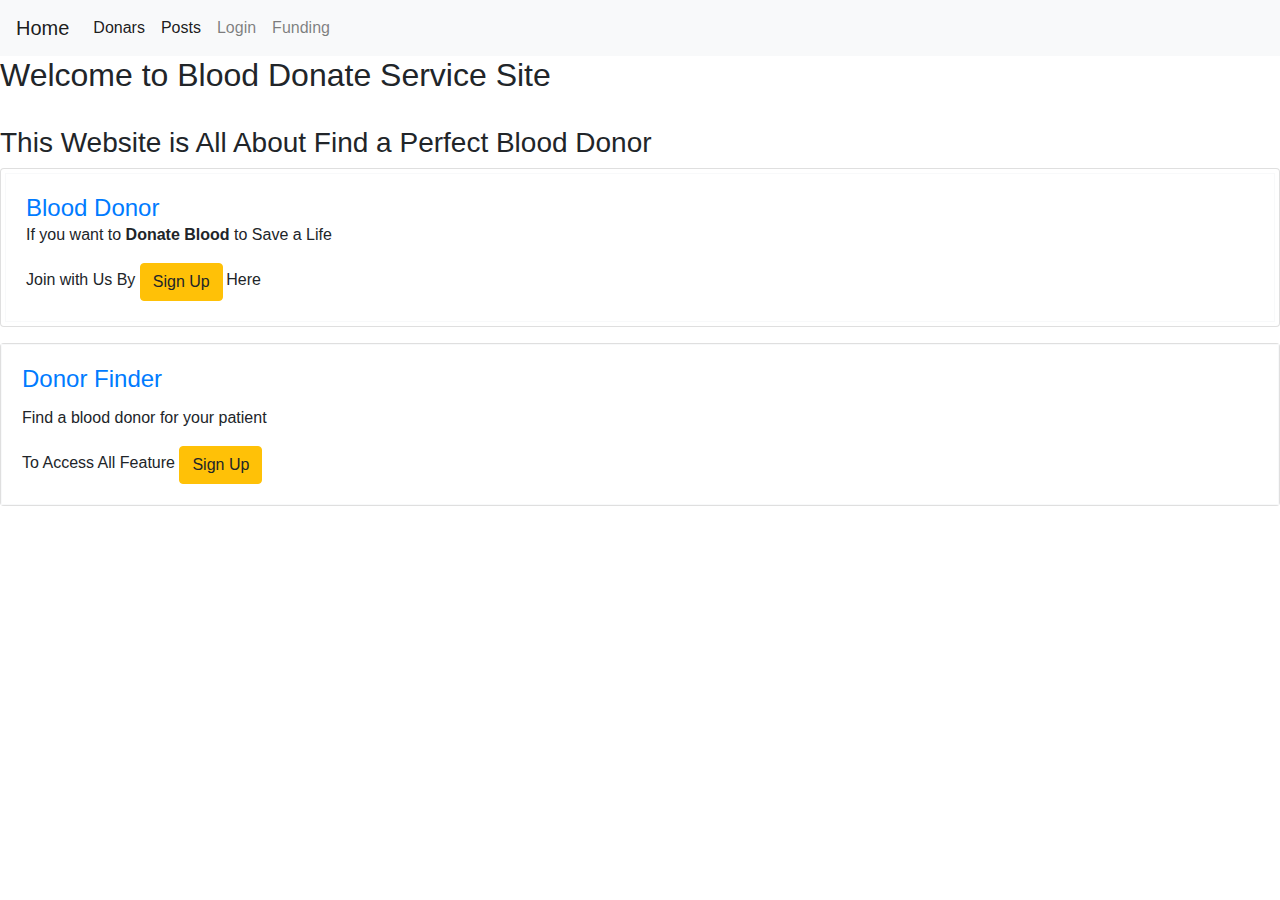
<file: BloodDonation API/Fontend/user/index.html>
<!DOCTYPE html>
<html lang="en">

<head>

    <meta charset="UTF-8">
    <meta http-equiv="X-UA-Compatible" content="IE=edge">
    <meta name="viewport" content="width=device-width, initial-scale=1.0">
    <link rel="stylesheet" href="css/bootstrap.css">
    <noscript>
        <meta http-equiv="refresh" content="0; URL=/badbrowser.html">
    </noscript>

    <title>Blood Donar Finder </title>
    <style>
        * {
            /* background-color: rgb(112, 109, 109);
            color: aliceblue; */
            /* font-size: 20px; */
        }

        input::placeholder {
            color: wheat;
        }

        div {
            /* padding: 20px; */
        }

    </style>

</head>

<body>

    <nav class="navbar navbar-expand-lg navbar-light bg-light">

    </nav>

    <div>
        <h2>Welcome to Blood Donate Service Site</h2>
        <br />
    </div>

    <h3>This Website is All About Find a Perfect Blood Donor</h3>
    <div class="card mb-3">

        <div class="card-body border border-light m-1">
            <h4 class="card-title popover-content text-primary d-inline">Blood Donor</h4>
            <p class="card-text">If you want to <strong>Donate Blood</strong> to Save a Life </p>
            <p class="card-text">Join with Us By <small class="text-muted">
                    <a class="btn btn-warning" href="/Donor/Create">Sign Up</a>
                </small> Here</p>
        </div>
    </div>
    <div class="card">
        <div class="card-body border border-light">
            <h4 class="card-title popover-content text-primary">Donor Finder</h4>
            <p class="card-text">Find a blood donor for your patient</p>
            <p class="card-text">To Access All Feature
                <small class="text-muted"><a class="btn btn-warning" href="UserRegistration.html">Sign
                        Up</a></small>
            </p>
        </div>
    </div>

    <script src="js/jquery-3.6.0.js"></script>
    <script src="js/default.js"></script>
    <script>
        ReturnToDashboardIfLogin();
    </script>
    <!-- <script src="js/userinfo.js"></script> -->
</body>

</html>
</file>
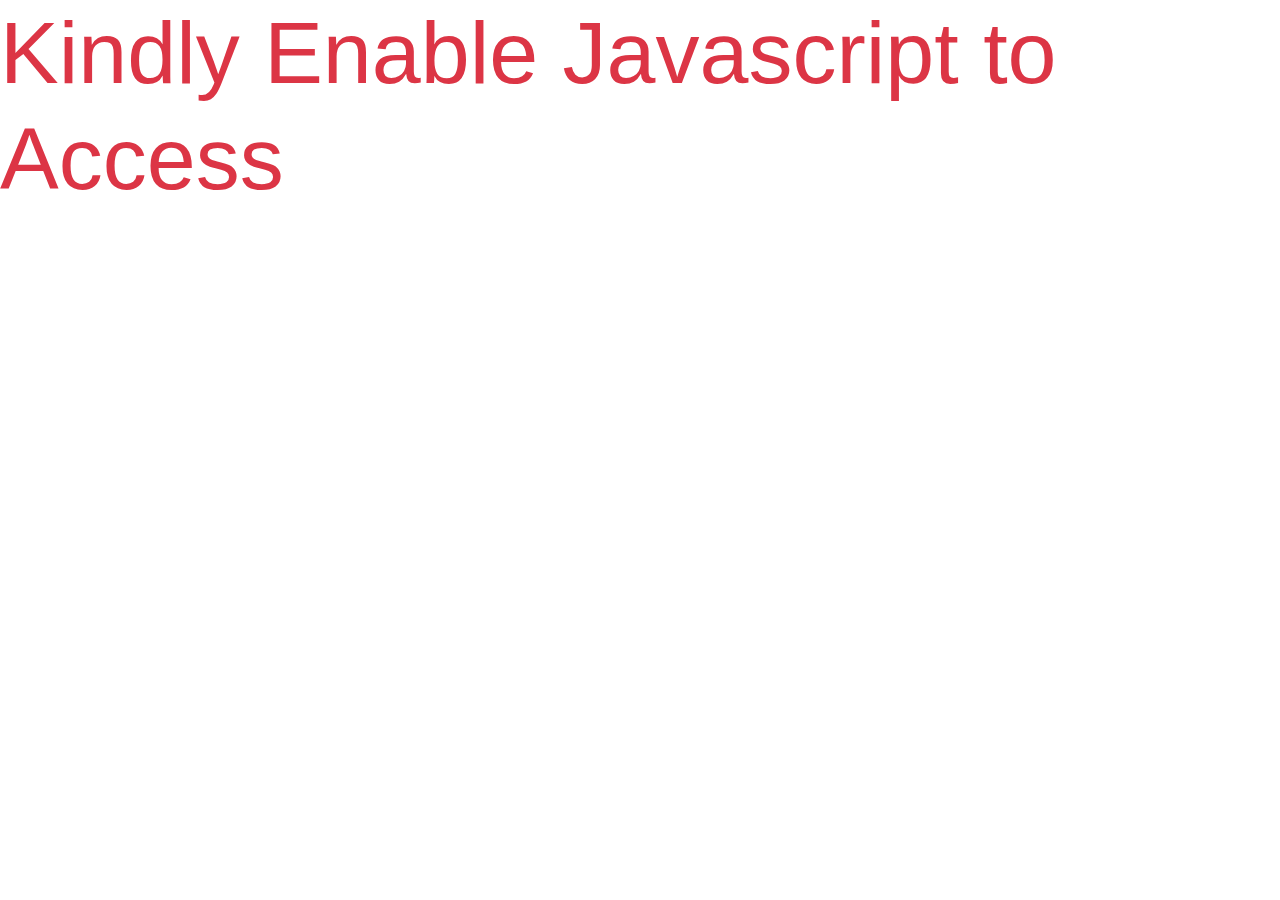
<file: BloodDonation API/Blood-Donation-Rest(Front End)/badbrowser.html>
<!DOCTYPE html>
<html lang="en">

<head>
    <meta charset="UTF-8">
    <meta http-equiv="X-UA-Compatible" content="IE=edge">
    <meta name="viewport" content="width=device-width, initial-scale=1.0">
    <title>Javascript is Blocked</title>
    <link rel="stylesheet" href="css/bootstrap.css">
</head>

<body>
    <div class="display-2 text-danger">Kindly Enable Javascript to Access</div>
</body>

</html>
</file>
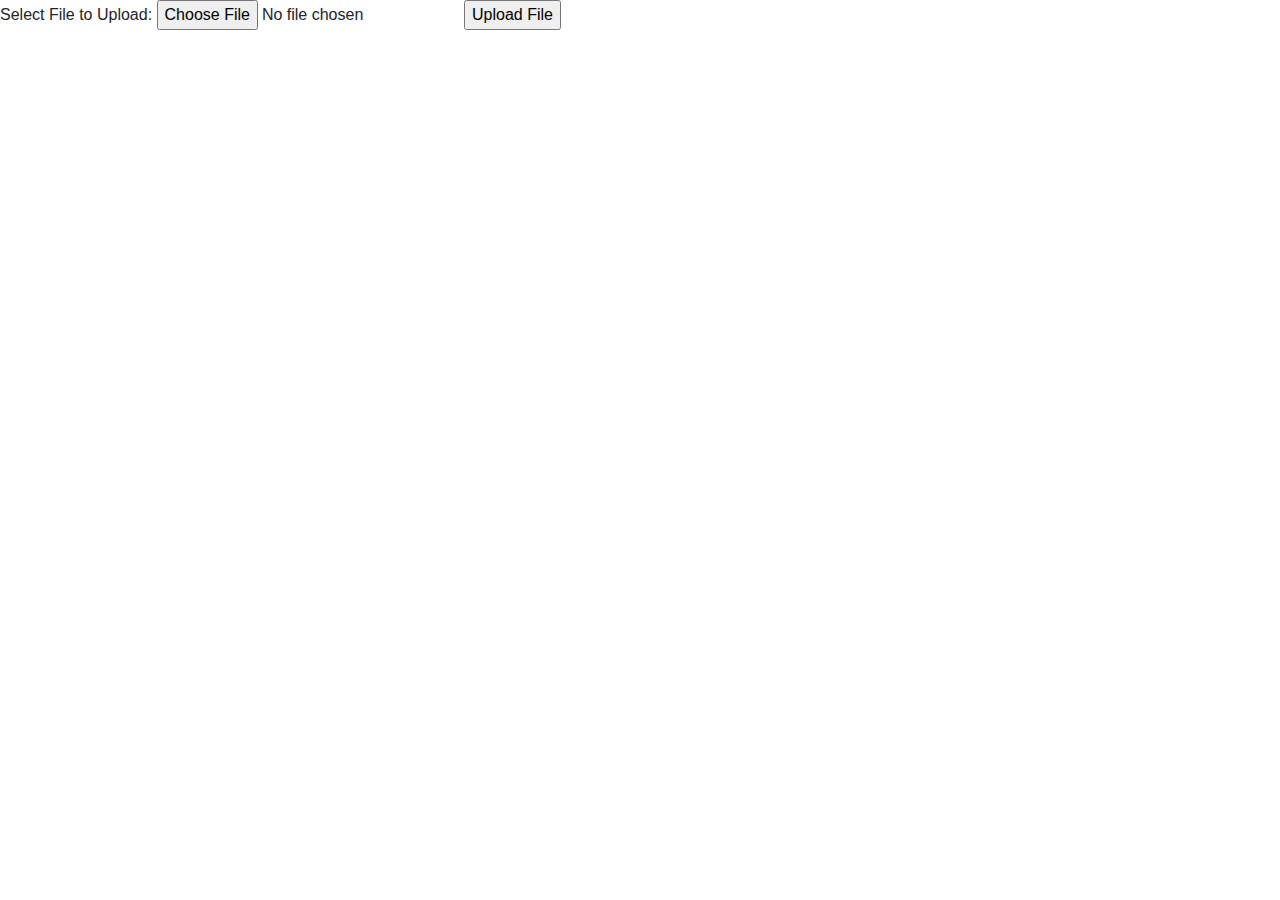
<file: BloodDonation API/Blood-Donation-Rest(Front End)/file_upload.html>
<!DOCTYPE html>
<html lang="en">

<head>
    <meta charset="UTF-8">
    <meta http-equiv="X-UA-Compatible" content="IE=edge">
    <meta name="viewport" content="width=device-width, initial-scale=1.0">
    <title>Document</title>
    <link rel="stylesheet" href="css/bootstrap.css">
</head>

<body>

    <div id="validationMsg" class="text-danger"></div>
    <div>
        <label for="fileUpload">Select File to Upload: <input id="fileUpload" type="file" />

            <input id="btnUploadFile" type="button" value="Upload File" />
    </div>

    <script src="js/jquery-3.6.0.js"></script>
    <script type="text/javascript">
        $(document).ready(function () {

            $('#btnUploadFile').on('click', function () {

                var data = new FormData();
                console.log(data);
                var files = $("#fileUpload").get(0).files;
                console.log(files[0].type);
                if (files[0].type != "image/jpeg" && files[0].type != "image/png") {
                    $("#validationMsg").text("Image type is not valid!");
                    return;
                }
                // Add the uploaded image content to the form data collection
                if (files.length > 0) {
                    data.append("UploadedImage", files[0]);
                }

                // Make Ajax request with the contentType = false, and procesDate = false
                var ajaxRequest = $.ajax({
                    type: "POST",
                    url: "http://localhost:10793/api/uploadfile/" + localStorage.getItem(
                        "userId"),
                    contentType: false,
                    processData: false,
                    data: data
                });

                ajaxRequest.done(function (xhr, textStatus) {
                    // Do other operation
                    location.replace("my-profile.html");
                });
            });
        });

    </script>
</body>

</html>
</file>
